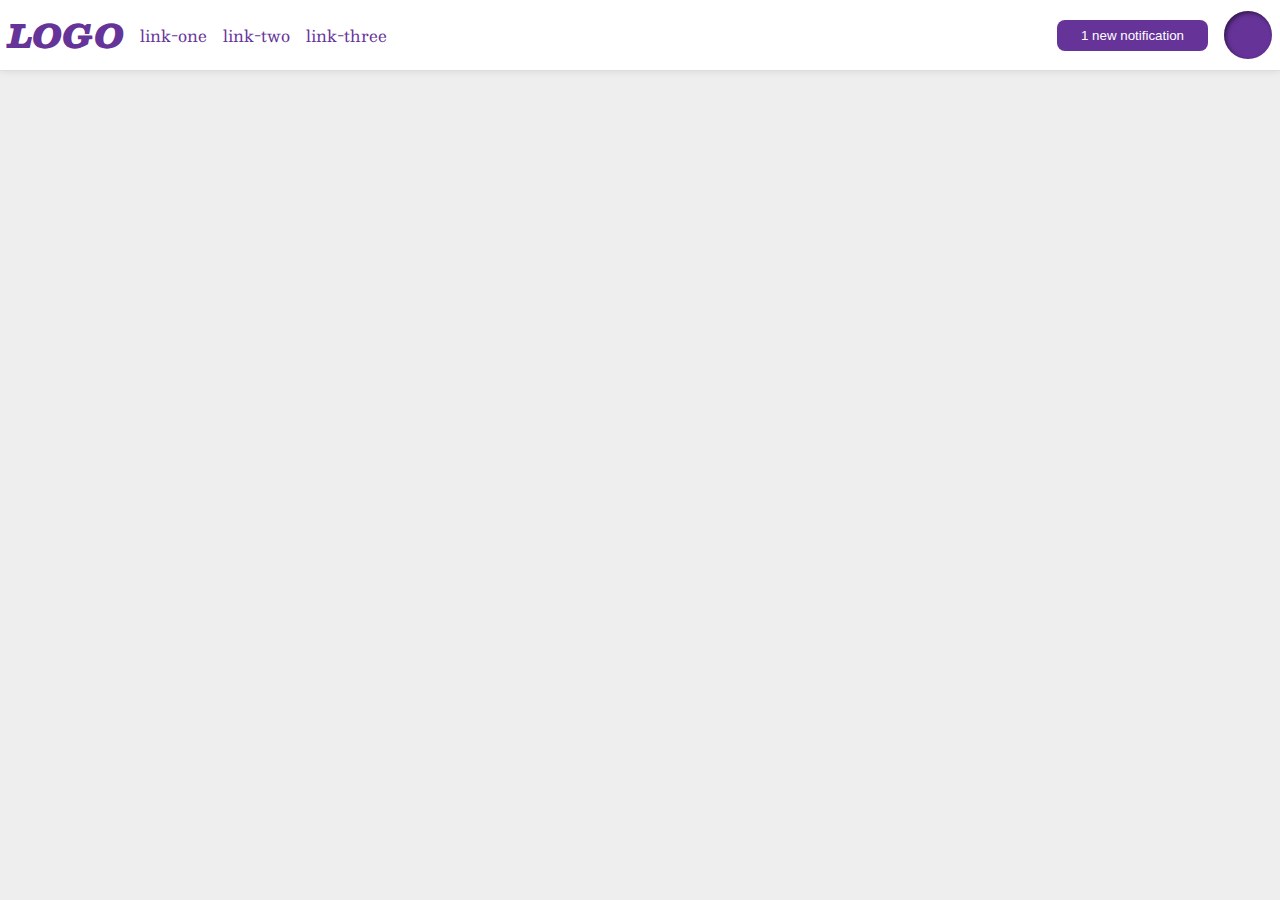
<file: flex/03-flex-header-2/index.html>
<!DOCTYPE html>
<html lang="en">
  <head>
    <meta charset="UTF-8">
    <meta http-equiv="X-UA-Compatible" content="IE=edge">
    <meta name="viewport" content="width=device-width, initial-scale=1.0">
    <title>Flex Header 2</title>
    <link rel="stylesheet" href="style.css">
  </head>
  <body>
    <div class="header">
      <div class="left">
        <div class="logo">
          LOGO
        </div>
        <ul class="links">
          <li><a href="https://google.com">link-one</a></li>
          <li><a href="https://google.com">link-two</a></li>
          <li><a href="https://google.com">link-three</a></li>
        </ul>
      </div>
      
      <div class="right">
          <button class="notifications">
            1 new notification
          </button>
          <div class="profile-image"></div>
        </div>
      </div>
  </body>
</html>
</file>
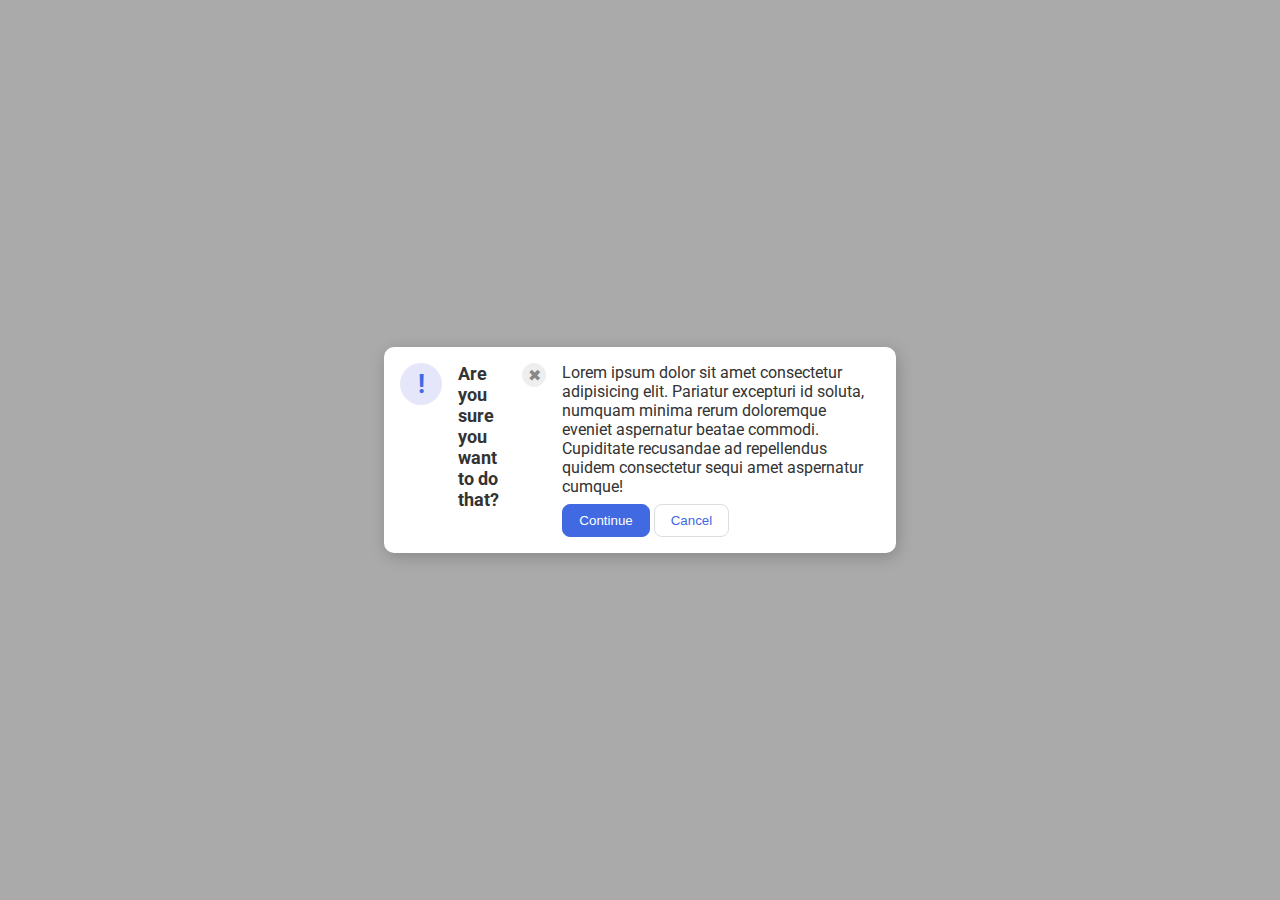
<file: flex/05-flex-modal/index.html>
<!DOCTYPE html>
<html lang="en">
  <head>
    <meta charset="UTF-8">
    <meta http-equiv="X-UA-Compatible" content="IE=edge">
    <meta name="viewport" content="width=device-width, initial-scale=1.0">
    <link rel="stylesheet" href="style.css">
    <title>Modal</title>
  </head>
  <body>
    <div class="modal">
      <div class="icon-containter">
        <div class="icon">!</div>
      </div>

      <div class="header-container">
        <div class="header">Are you sure you want to do that?</div>
      </div>

      <div class="close-container">
        <button class="close-button">✖</button>
      </div>
      <div class="main-text">
        <div class="text">Lorem ipsum dolor sit amet consectetur adipisicing elit. Pariatur excepturi id soluta, numquam minima rerum doloremque eveniet aspernatur beatae commodi. Cupiditate recusandae ad repellendus quidem consectetur sequi amet aspernatur cumque!</div>
        <button class="continue">Continue</button>
        <button class="cancel">Cancel</button>
      </div>
    </div>
  </body>
</html>
</file>
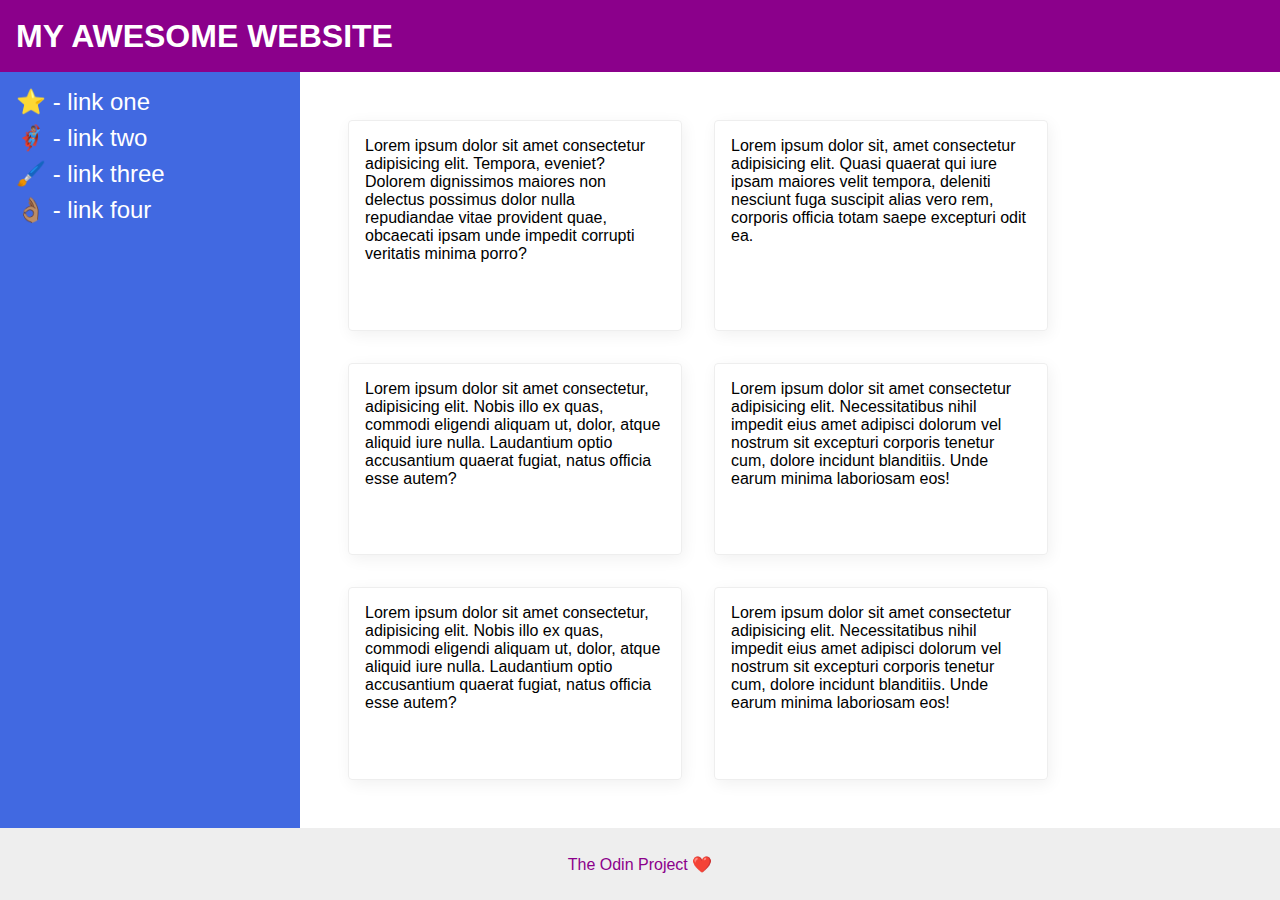
<file: flex/07-flex-layout-2/index.html>
<!DOCTYPE html>
<html lang="en">
  <head>
    <meta charset="UTF-8">
    <meta http-equiv="X-UA-Compatible" content="IE=edge">
    <meta name="viewport" content="width=device-width, initial-scale=1.0">
    <title>The Holy Grail</title>
    <link rel="stylesheet" href="style.css">
  </head>
  <body>
    <div class="header">
      MY AWESOME WEBSITE
    </div>
    
    <div class="main">
      <div class="sidebar">
        <ul>
          <li><a href="#">⭐ - link one</a></li>
          <li><a href="#">🦸🏽‍♂️ - link two</a></li>
          <li><a href="#">🖌️ - link three</a></li>
          <li><a href="#">👌🏽 - link four</a></li>
        </ul>
      </div>
  
      <div class="cards">
        <div class="card">Lorem ipsum dolor sit amet consectetur adipisicing elit. Tempora, eveniet? Dolorem dignissimos maiores non delectus possimus dolor nulla repudiandae vitae provident quae, obcaecati ipsam unde impedit corrupti veritatis minima porro?</div>
        <div class="card">Lorem ipsum dolor sit, amet consectetur adipisicing elit. Quasi quaerat qui iure ipsam maiores velit tempora, deleniti nesciunt fuga suscipit alias vero rem, corporis officia totam saepe excepturi odit ea.</div>
        <div class="card">Lorem ipsum dolor sit amet consectetur, adipisicing elit. Nobis illo ex quas, commodi eligendi aliquam ut, dolor, atque aliquid iure nulla. Laudantium optio accusantium quaerat fugiat, natus officia esse autem?</div>
        <div class="card">Lorem ipsum dolor sit amet consectetur adipisicing elit. Necessitatibus nihil impedit eius amet adipisci dolorum vel nostrum sit excepturi corporis tenetur cum, dolore incidunt blanditiis. Unde earum minima laboriosam eos!</div>
        <div class="card">Lorem ipsum dolor sit amet consectetur, adipisicing elit. Nobis illo ex quas, commodi eligendi aliquam ut, dolor, atque aliquid iure nulla. Laudantium optio accusantium quaerat fugiat, natus officia esse autem?</div>
        <div class="card">Lorem ipsum dolor sit amet consectetur adipisicing elit. Necessitatibus nihil impedit eius amet adipisci dolorum vel nostrum sit excepturi corporis tenetur cum, dolore incidunt blanditiis. Unde earum minima laboriosam eos!</div>
      </div>
    </div>
    
    <div class="footer">
      The Odin Project ❤️
    </div>
  </body>
</html>
</file>
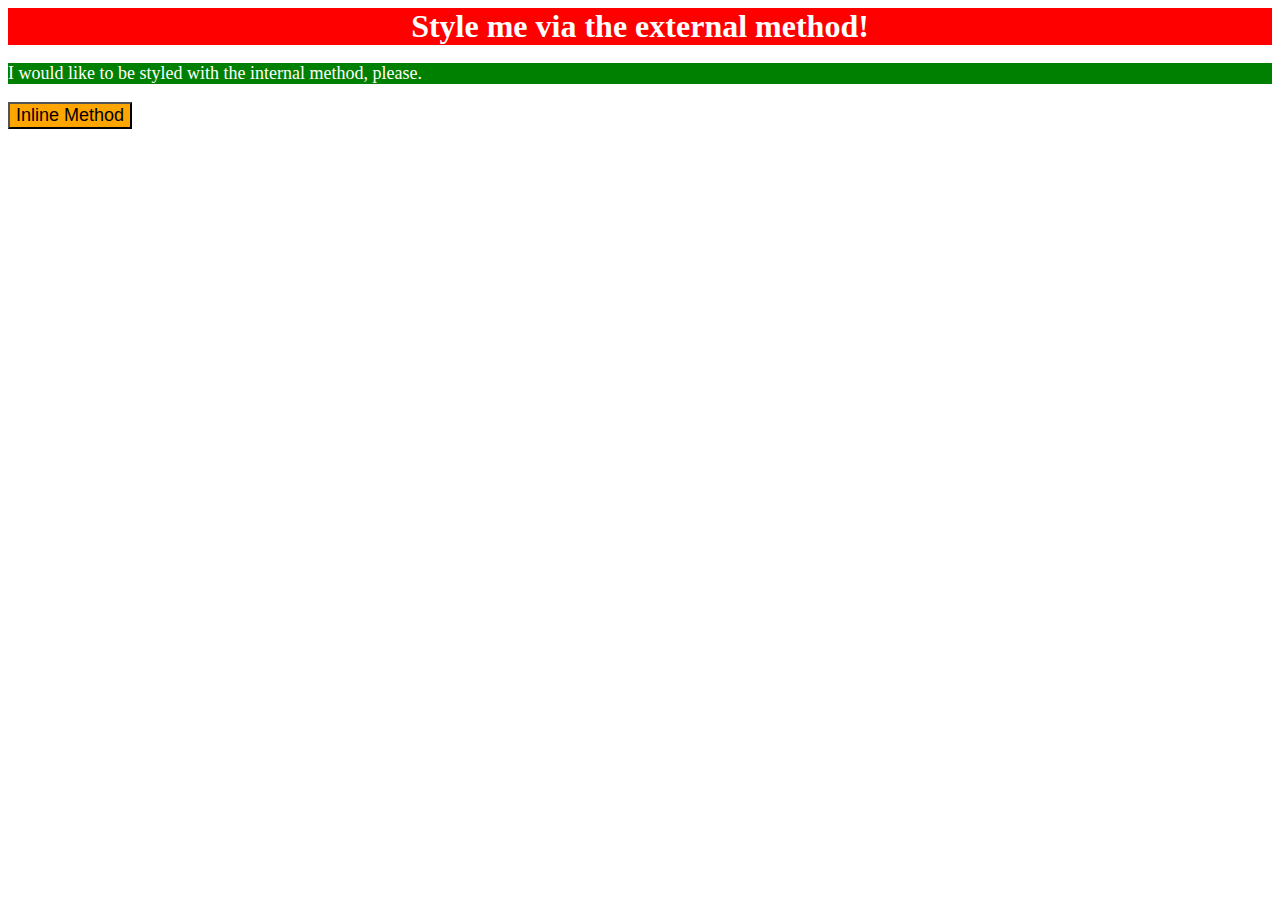
<file: foundations/01-css-methods/index.html>
<!DOCTYPE html>
<html lang="en">
  <head>
    <meta charset="UTF-8">
    <meta http-equiv="X-UA-Compatible" content="IE=edge">
    <meta name="viewport" content="width=device-width, initial-scale=1.0">
    <title>Methods for Adding CSS</title>
    <link rel="stylesheet" href="styles.css">
    <!-- CHANGED -->
    <style>
      p {
    background-color: green;
    color: white;
    font-size: 18px;
}

    </style>
  </head>
  <body>
    <!-- CHANGED -->
    <div>Style me via the external method!</div>
    <p>I would like to be styled with the internal method, please.</p>
    <button style="background-color: orange; font-size: 18px;">Inline Method</button>
  </body>
</html>
</file>
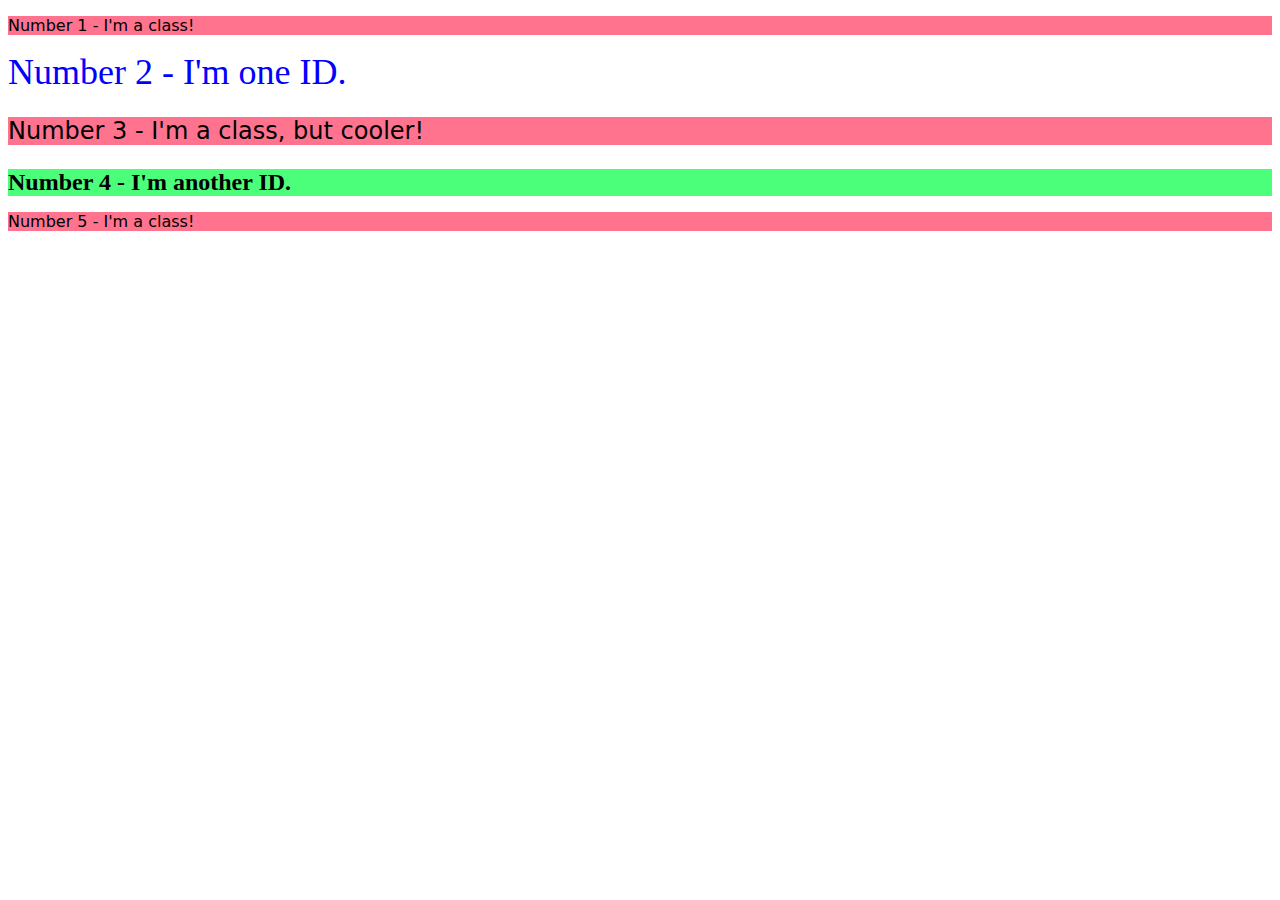
<file: foundations/02-class-id-selectors/index.html>
<!DOCTYPE html>
<html lang="en">
  <head>
    <meta charset="UTF-8">
    <meta http-equiv="X-UA-Compatible" content="IE=edge">
    <meta name="viewport" content="width=device-width, initial-scale=1.0">
    <title>Class and ID Selectors</title>
    <link rel="stylesheet" href="style.css">
  </head>
  <body>
    <p class="odd">Number 1 - I'm a class!</p>
    <div id="two">Number 2 - I'm one ID.</div>
    <p id="three" class="odd">Number 3 - I'm a class, but cooler!</p>
    <div id="four">Number 4 - I'm another ID.</div>
    <p class="odd">Number 5 - I'm a class!</p>
  </body>
</html>
</file>
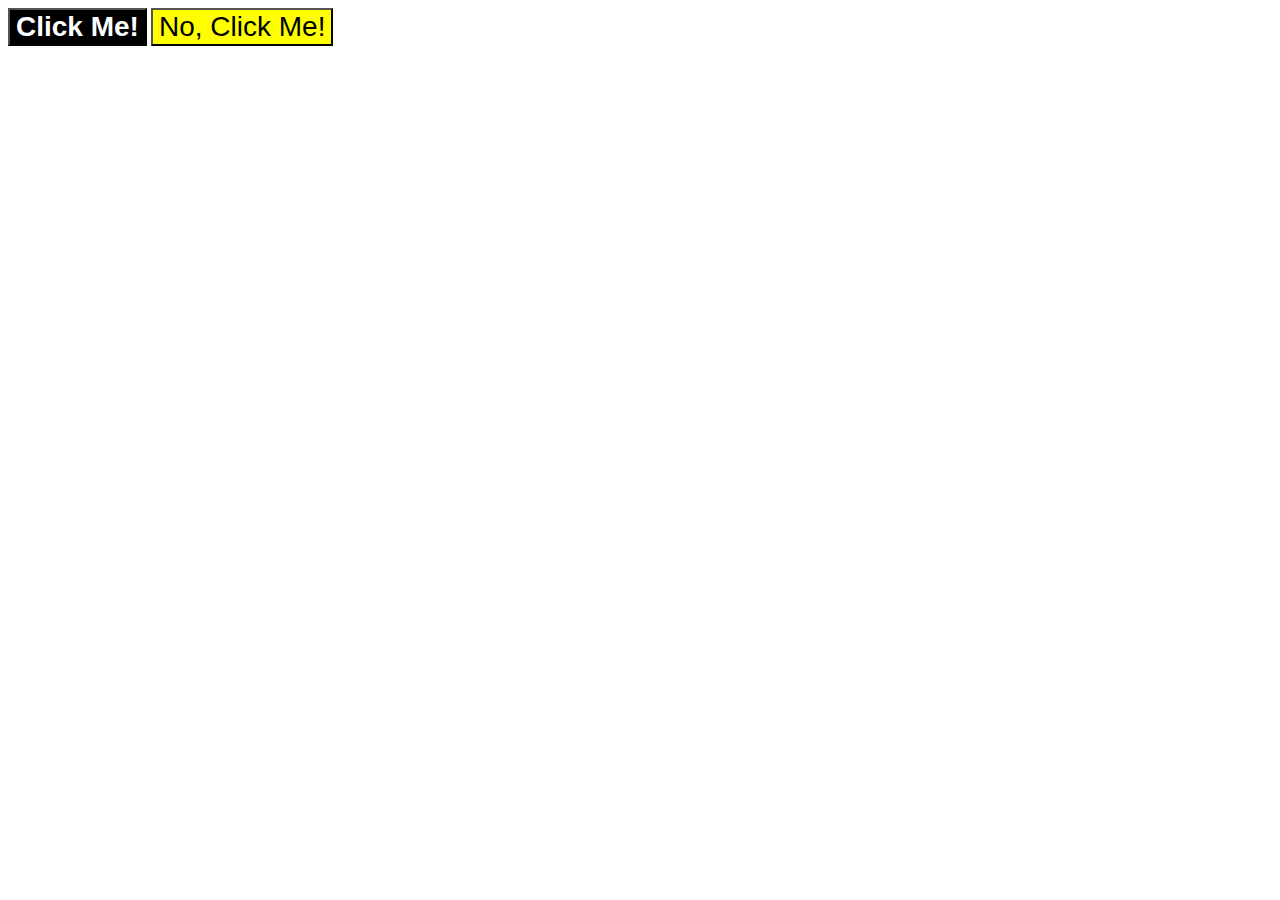
<file: foundations/03-grouping-selectors/index.html>
<!DOCTYPE html>
<html lang="en">
  <head>
    <meta charset="UTF-8">
    <meta http-equiv="X-UA-Compatible" content="IE=edge">
    <meta name="viewport" content="width=device-width, initial-scale=1.0">
    <title>Grouping Selectors</title>
    <link rel="stylesheet" href="style.css">
  </head>
  <body>
    <button class="one">Click Me!</button>
    <button class="two">No, Click Me!</button>
  </body>
</html>
</file>
<file: flex/03-flex-header-2/style.css>
/* this is some magical font-importing.  
you'll learn about it later. */
@import url('https://fonts.googleapis.com/css2?family=Besley:ital,wght@0,400;1,900&display=swap');

body {
  margin: 0;
  background: #eee;
  font-family: Besley, serif;
}

.header {
  background: white;
  border-bottom: 1px solid #ddd;
  box-shadow: 0 0 8px rgba(0,0,0,.1);
  display: flex;
  justify-content: space-between;
}

.profile-image {
  background: rebeccapurple;
  box-shadow: inset 2px 2px 4px rgba(0,0,0,.5);
  border-radius: 50%;
  width: 48px;
  height: 48px;
}

.logo {
  color: rebeccapurple;
  font-size: 32px;
  font-weight: 900;
  font-style: italic;
}

.left, .right {
  display: flex;
  align-items: center;
  margin: 8px;
  gap: 16px;
}

.links {
  display: flex;
  gap: 16px;
  margin: 0;
  padding: 0;
}

button {
  border: none;
  border-radius: 8px;
  background: rebeccapurple;
  color: white;
  padding: 8px 24px;
}

a {
  /* this removes the line under our links */
  text-decoration: none;
  color: rebeccapurple;
}

ul {
  list-style-type: none;
}
</file>
<file: flex/05-flex-modal/style.css>
@import url('https://fonts.googleapis.com/css2?family=Roboto:wght@400;700&display=swap');

html, body {
  height: 100%;
}

body {
  font-family: Roboto, sans-serif;
  margin: 0;
  background: #aaa;
  color: #333;
  /* I'll give you this one for free lol */
  display: flex;
  align-items: center;
  justify-content: center;
}

.modal {
  background: white;
  width: 480px;
  border-radius: 10px;
  box-shadow: 2px 4px 16px rgba(0,0,0,.2);
  display: flex;
  padding: 16px;
  gap: 16px;
}

.icon {
  color: royalblue;
  font-size: 26px;
  font-weight: 700;
  background: lavender;
  width: 42px;
  height: 42px;
  border-radius: 50%;
  display: flex;
  align-items: center;
  justify-content: center;
  flex: 0 0 auto;
}

.close-button {
  background: #eee;
  border-radius: 50%;
  color: #888;
  font-weight: 400;
  font-size: 16px;
  height: 24px;
  width: 24px;
  display: flex;
  align-items: center;
  justify-content: center;
  border: 1px solid #eee;
  padding: 0;
}

button {
  cursor: pointer;
  padding: 8px 16px;
  border-radius: 8px;
}

button.continue {
  background: royalblue;
  border: 1px solid royalblue;
  color: white;
}

button.cancel {
  background: white;
  border: 1px solid #ddd;
  color: royalblue;
}

.header {
  font-weight: bold;
  font-size: 18px;
  display: flex;
  justify-content: space-between;
  margin-bottom: 8px;
  align-items: center;
}

.text {
  margin-bottom: 8px;
}
</file>
<file: flex/07-flex-layout-2/style.css>
body {
  font-family: -apple-system, BlinkMacSystemFont, 'Segoe UI', Roboto, Oxygen, Ubuntu, Cantarell, 'Open Sans', 'Helvetica Neue', sans-serif;
  margin: 0;
  min-height: 100vh;
  display: flex;
  flex-direction: column;
}

.header {
  height: 72px;
  background: darkmagenta;
  color: white;
  font-size: 32px;
  font-weight: 900;
  display: flex;
  align-items: center;
  padding-left: 16px;
}

.footer {
  height: 72px;
  background: #eee;
  color: darkmagenta;
  display: flex;
  justify-content: center;
  align-items: center;
}

.sidebar {
  width: 300px;
  background: royalblue;
  box-sizing: border-box;
  flex-shrink: 0;
}

.card {
  border: 1px solid #eee;
  box-shadow: 2px 4px 16px rgba(0,0,0,.06);
  border-radius: 4px;
  max-width: 300px;
  padding: 16px;
}

.main {
  display: flex;
  flex: 1;
}

.cards {
  display: flex;
  flex-wrap: wrap;
  padding: 48px;
  gap: 32px;
}

ul {
  list-style-type: none;
  margin: 0;
  padding: 16px;
  font-size: 24px;
}

li:not(:last-child) {
  margin-bottom: 8px;
}

a {
  text-decoration: none;
  color: white;
}
</file>
<file: foundations/01-css-methods/styles.css>
div {
    background-color: red;
    color: white;
    font-size: 32px;
    text-align: center;
    font-weight: bold;
}
</file>
<file: foundations/02-class-id-selectors/style.css>
.odd {
    background-color: rgb(255, 115, 143);
    font-family: Verdana, "DejaVu Sans", sans-serif;
}

#two {
    color: blue;
    font-size: 36px;
}

#three {
    font-size: 24px;
}

#four {
    background-color: rgb(75, 255, 123);
    font-weight: bold;
    font-size: 24px;
}
</file>
<file: foundations/03-grouping-selectors/style.css>
.one, .two{
    font-size: 28px;
    font-family: Helvetica, "Times New Roman", sans-serif;
}

.one {
    background-color: black;
    color: white;
    font-weight: bold;
}
.two {
    background-color: yellow;
}
</file>
